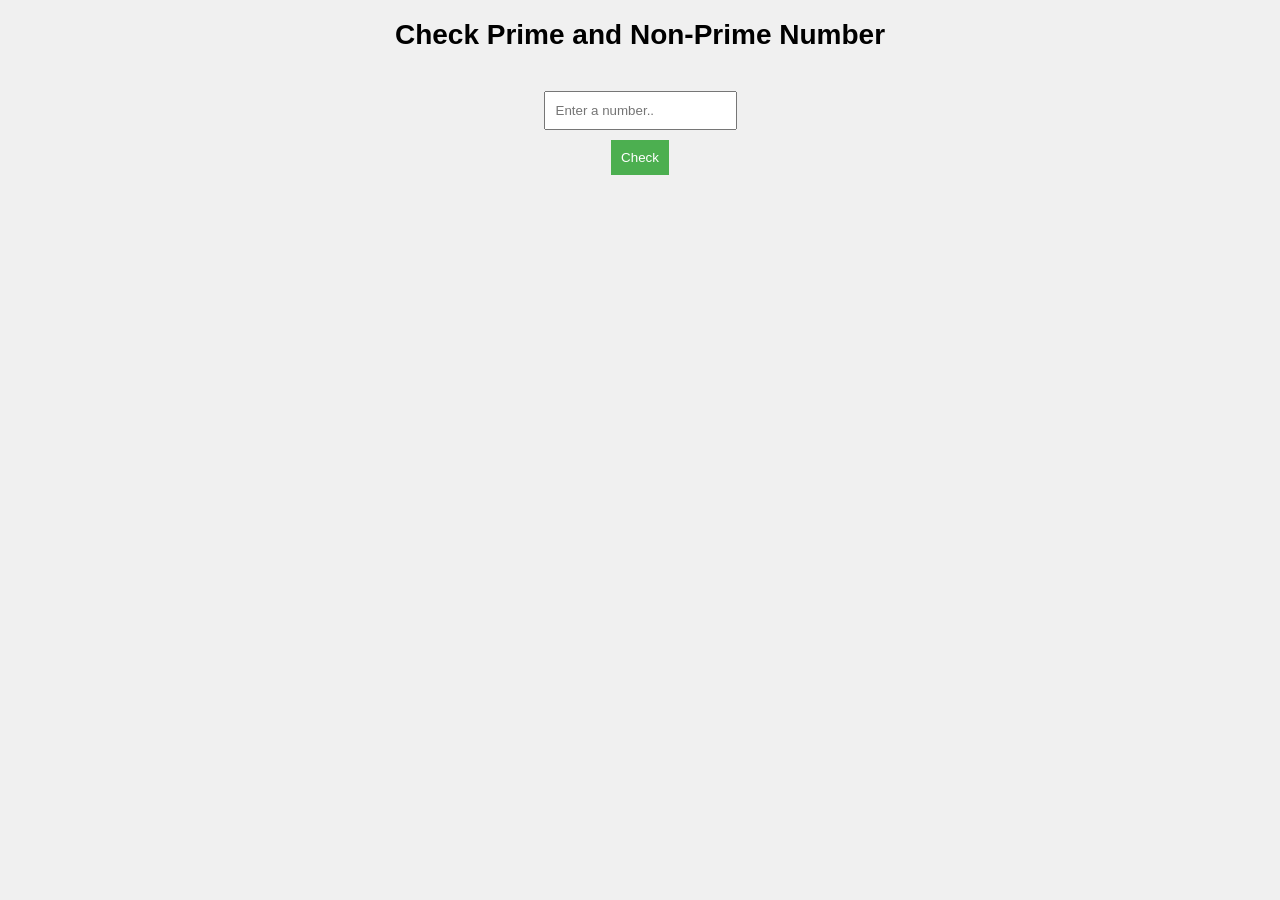
<file: Check Prime and Non-Prime Number/index.html>
<!DOCTYPE html> <!-- Declares HTML5 document type -->
<html lang="en"> <!-- Root HTML element, English language -->
<head>
    <!-- Metadata section - browser configuration -->
    <meta charset="UTF-8"> <!-- Supports all Unicode characters -->
    <meta name="viewport" content="width=device-width, initial-scale=1.0"> <!-- Mobile responsiveness -->
    <title>Check Prime and Non-Prime Number</title> <!-- Browser tab title -->
    
    <style> 
        /* GLOBAL STYLES */
        body {
            font-family: Arial, sans-serif; /* Clean font stack */
            margin: 0; /* Remove default margins */
            padding: 0; /* Remove default padding */
            background-color: #f0f0f0; /* Light gray background */
        }
        
        /* HEADING STYLES */
        h1 {
            text-align: center; /* Center title */
            margin-bottom: 20px; /* Space below title */
            font-size: 28px; /* Large title size */
        }
        
        /* MAIN CONTAINER */
        div {
            display: flex; /* Flexbox layout */
            flex-direction: column; /* Stack items vertically */
            align-items: center; /* Center items horizontally */
            margin-top: 20px; /* Space from top */
            padding: 20px; /* Internal spacing */
        }
        
        /* INPUT FIELD STYLES */
        input[type="number"] {
            padding: 10px; /* Comfortable input padding */
            margin-bottom: 10px; /* Space below input */
        }
        
        /* BUTTON STYLES */
        button {
            padding: 10px; /* Button padding */
            background-color: #4CAF50; /* Green background */
            color: white; /* White text */
            border: none; /* No border */
            cursor: pointer; /* Hand cursor on hover */
        }
        
        /* RESULT TEXT STYLES */
        p {
            margin-top: 10px; /* Space above result */
        }
        
        /* ERROR MESSAGE STYLES */
        .error {
            color: red; /* Red color for errors/non-prime */
        }
        
        /* SUCCESS MESSAGE STYLES */
        .success {
            color: green; /* Green color for prime numbers */
            font-weight: bold; /* Bold for emphasis */
        }
        
        /* MOBILE RESPONSIVE DESIGN */
        @media screen and (max-width: 768px) {
            h1 { font-size: 24px; } /* Smaller title on mobile */
            input[type="number"] { font-size: 16px; } /* Readable input size */
            button { font-size: 16px; } /* Readable button text */
            p { font-size: 16px; } /* Readable result text */
        }
    </style>
</head>

<body>
    <!-- PAGE CONTENT -->
    <h1>Check Prime and Non-Prime Number</h1>
    <div>
        <input type="number" id="numberInput" placeholder="Enter a number.."> <!-- Number input field -->
        <button id="checkButton">Check</button> <!-- Check button trigger -->
        <p id="result"></p> <!-- Result display area -->
    </div>

    <script>
        /* GET DOM ELEMENTS */
        const numberInput = document.getElementById("numberInput"); /* Reference to input field */
        const checkButton = document.getElementById("checkButton"); /* Reference to check button */
        const resultElement = document.getElementById("result");     /* Reference to result paragraph */
        
        let isPrime = true; /* Flag to track if number is prime (reset each check) */

        /* MAIN CHECK BUTTON EVENT LISTENER */
        checkButton.addEventListener("click", () => {
            const number = parseInt(numberInput.value); /* Convert input to integer */
            
            /* VALIDATION: Check if input is valid number */
            if (isNaN(number)) {
                resultElement.textContent = "Please enter a valid number."; /* Error message */
                resultElement.classList.add("error"); /* Add red color class */
                return; /* Exit function */
            }

            /* VALIDATION: Numbers ≤ 1 are not prime */
            if (number <= 1) {
                resultElement.textContent = "1 is neither prime nor non-prime."; /* Special case message */
                resultElement.classList.add("error");
                return;
            }

            /* PRIME CHECKING ALGORITHM - Optimized with Math.sqrt() */
            for (let i = 2; i <= Math.sqrt(number); i++) { /* Only check up to square root */
                if (number % i === 0) { /* If number is divisible by i */
                    isPrime = false; /* Not prime */
                    break; /* Exit loop early */
                }
            }

            /* DISPLAY RESULT */
            if (isPrime) {
                resultElement.textContent = `${number} is a prime number.`; /* Prime result */
                resultElement.classList.add("success"); /* Green color */
            } else {
                resultElement.textContent = `${number} is a non-prime number.`; /* Non-prime result */
                resultElement.classList.add("error"); /* Red color */
            }
        });

        /* CLEAR RESULT ON INPUT */
        numberInput.addEventListener("input", () => {
            resultElement.textContent = ""; /* Clear previous result */
            resultElement.classList.remove("error", "success"); /* Remove color classes */
        });

        /* ENTER KEY ON INPUT FIELD */
        numberInput.addEventListener("keydown", (event) => {
            if (event.key === "Enter") { /* If Enter key pressed */
                checkButton.click(); /* Trigger button click */
            }
        });

        /* ENTER KEY ON BUTTON (Accessibility) */
        checkButton.addEventListener("keydown", (event) => {
            if (event.key === "Enter") { /* If Enter key pressed on button */
                checkButton.click(); /* Trigger check */
            }
        }); /* Fixed missing closing parenthesis */
    </script>
</body>
</html>
</file>
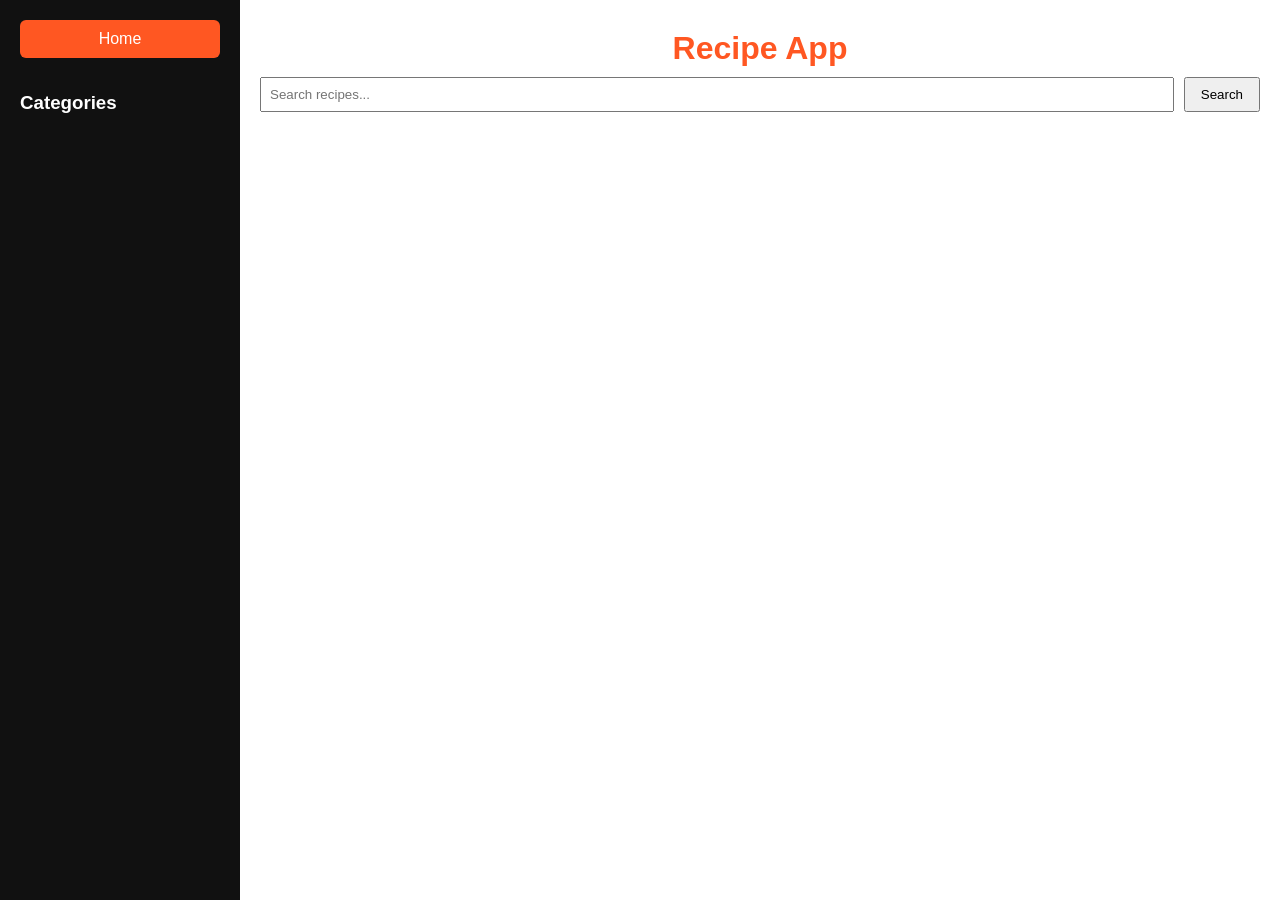
<file: Recipe App/index.html>
<!doctype html>
<html>
  <head>
    <title>Professional Recipe App</title>
    <link rel="stylesheet" href="style.css" />
  </head>
  <body>
    <div class="app">
      <!-- Sidebar -->
      <aside class="sidebar">

        <button id="homeBtn" class="home-btn">Home</button>

        <h3>Categories</h3>
        <div id="categoryList"></div>
        <div id="categoryList"></div>
      </aside>

      <!-- Main Content -->
      <main class="main">
        <h1 class="headername">Recipe App</h1>
        <div class="search-bar">
          <input type="text" id="searchInput" placeholder="Search recipes..." />
          <button id="searchBtn">Search</button>
        </div>

        <!-- Grid View -->
        <div id="recipeContainer" class="recipes"></div>

        <!-- Detail View -->
        <div id="detailView" class="detail hidden"></div>
      </main>
    </div>

    <script src="script.js"></script>
  </body>
</html>
</file>
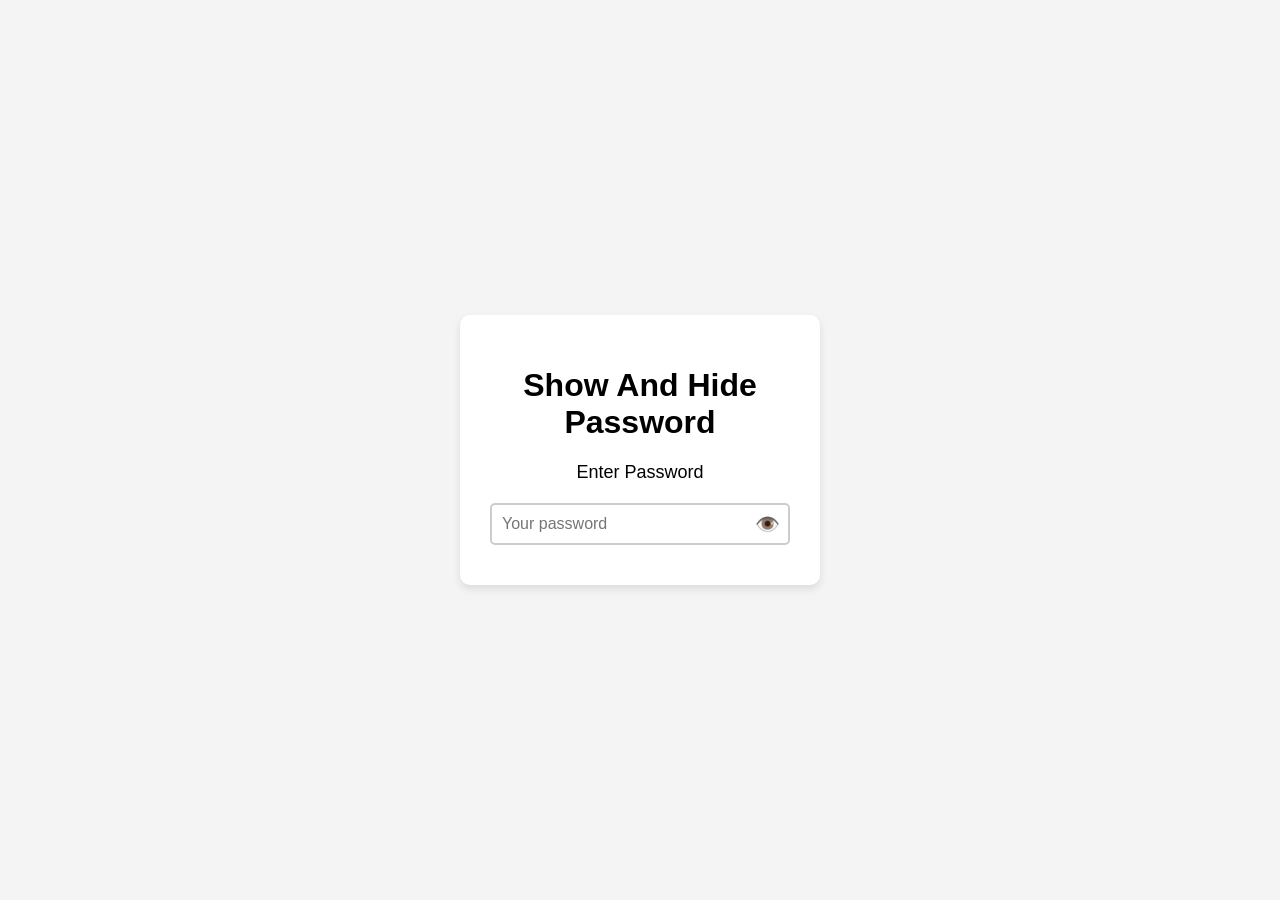
<file: Show And Hide Password/index.html>
<!doctype html>
<html lang="en">
  <head>
    <meta charset="UTF-8" />
    <meta name="viewport" content="width=device-width, initial-scale=1.0" />
    <title>Show And Hide Password</title>
  </head>
  <style>
    body {
      font-family: Arial, sans-serif;
      display: flex;
      justify-content: center;
      align-items: center;
      height: 100vh;
      margin: 0;
      background-color: #f4f4f4;
    }

    .container {
      background-color: white;
      padding: 30px;
      border-radius: 10px;
      box-shadow: 0 4px 8px rgba(0, 0, 0, 0.1);
      width: 300px;
      text-align: center;
    }

    .input-container {
      display: flex;
      align-items: center;
      position: relative;
    }

    input {
      width: 100%;
      padding: 10px;
      margin: 10px 0;
      border: 2px solid #ccc;
      border-radius: 5px;
      font-size: 16px;
    }

    .eye-icon {
      position: absolute;
      right: 10px;
      cursor: pointer;
      font-size: 20px;
      color: #333;
    }

    label {
      font-size: 18px;
      margin-bottom: 10px;
      display: block;
    }
  </style>
  <body>
    <div class="container">
      <h1>Show And Hide Password</h1>
      <label for="passes">Enter Password</label>
      <div class="input-container">
        <input id="passes" placeholder="Your password" type="password" />
        <span class="eye-icon" id="eye-icon"> 👁️ </span>
      </div>
    </div>
  </body>
  <script>
    let input = document.getElementById("passes");
    let eyeIcon = document.getElementById("eye-icon");
    eyeIcon.addEventListener("click", function () {
      if (input.type === "password") {
        input.type = "text";
        eyeIcon.textContent = "❌";
      } else {
        input.type = "password";
        eyeIcon.textContent = "👁️";
      }
    });
  </script>
</html>
</file>
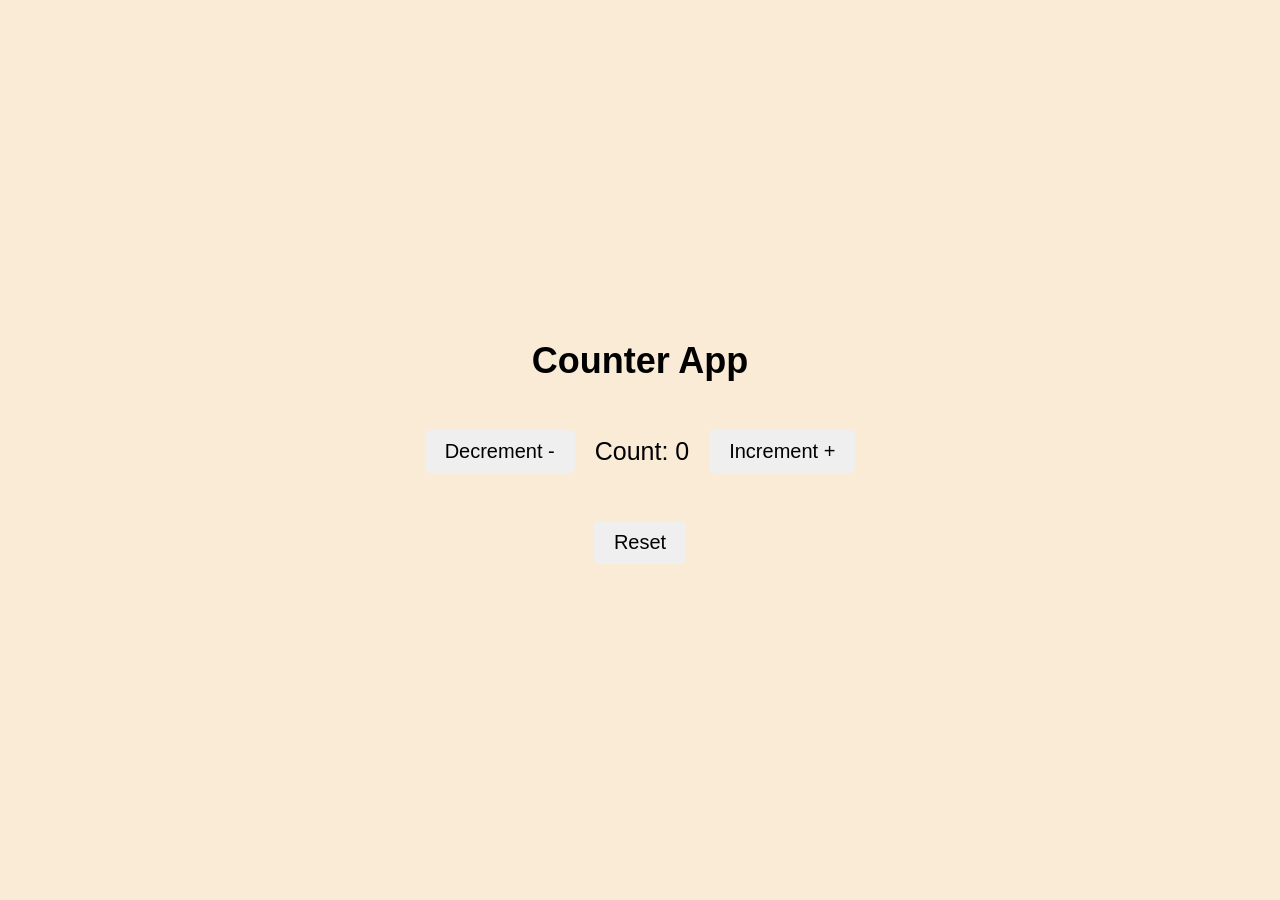
<file: Counter App/CounterApp.html>
<!doctype html>
<!-- Declares the document type as HTML5 -->
<html lang="en">
  <!-- Root element of HTML page, sets language to English -->
  <head>
    <!-- Metadata section - contains info about the document, not visible on page -->
    <meta charset="UTF-8" />
    <!-- Sets character encoding to UTF-8 (supports all characters) -->
    <meta name="viewport" content="width=device-width, initial-scale=1.0" />
    <!-- Makes page responsive on mobile devices -->
    <title>Counter App</title>
    <!-- Sets the browser tab title -->
  </head>

  <style>
    /* CSS STYLES FOR THE ENTIRE PAGE */

    body {
      font-family:
        Arial, sans-serif; /* Sets default font to Arial or fallback sans-serif */
      margin: 0; /* Removes default browser margin */
      padding: 0px; /* Removes default browser padding (was 'px' - fixed to 0px) */
      background-color: antiquewhite; /* Sets light beige background color */
      display: flex; /* Uses flexbox layout for centering */
      justify-content: center; /* Centers content horizontally */
      align-items: center; /* Centers content vertically */
      height: 100vh; /* Full viewport height */
      width: 100vw; /* Full viewport width */
    }

    h1 {
      font-size: 36px; /* Large heading size */
      margin-bottom: 20px; /* Space below heading */
      text-align: center; /* Centers the title text */
    }

    span {
      font-size: 24px; /* Font size for any span elements */
      margin-right: 10px; /* Right margin */
      margin-left: 10px; /* Left margin */
    }

    .div1 {
      display: flex; /* Flexbox container for buttons and count */
      justify-content: center; /* Centers children horizontally */
      align-items: center; /* Centers children vertically */
    }

    .div2 {
      display: flex; /* Flexbox container for reset button */
      justify-content: center; /* Centers reset button horizontally */
      align-items: center; /* Centers reset button vertically */
      margin-top: 20px; /* Space above reset button */
      margin-bottom: 20px; /* Space below reset button */
    }

    button {
      padding: 10px 20px; /* 10px top/bottom, 20px left/right padding */
      font-size: 20px; /* Button text size */
      cursor: pointer; /* Hand cursor on hover */
      border: none; /* Removes default border */
      border-radius: 5px; /* Rounded corners */
    }

    p {
      padding: 10px 20px; /* Padding around count text */
      font-size: 25px; /* Large font for count display */
      border: none; /* No border around count */
      border-radius: 5px; /* Rounded corners for count box */
    }

    /* RESPONSIVE DESIGN - adjusts layout for mobile screens */
    @media screen and (max-width: 768px) {
      h1 {
        font-size: 25px;
      } /* Smaller title on mobile */
      p {
        font-size: 20px;
      } /* Smaller count text on mobile */
      button {
        font-size: 20px;
      } /* Smaller button text on mobile */
      span {
        font-size: 20px;
      } /* Smaller span text on mobile */
      .div1 {
        flex-direction: column;
      } /* Stack buttons vertically on mobile */
      .div2 {
        flex-direction: column;
      } /* Stack reset button vertically on mobile */
    }
  </style>

  <body>
    <!-- MAIN CONTENT CONTAINER -->
    <div>
      <h1>Counter App</h1>

      <!-- COUNTER DISPLAY AND CONTROL BUTTONS -->
      <div class="div1">
        <button id="decrementBtn">Decrement -</button>
        <!-- Button to decrease count -->
        <p id="count">Count: 0</p>
        <!-- Displays current count value -->
        <button id="incrementBtn">Increment +</button>
        <!-- Button to increase count -->
      </div>

      <!-- RESET BUTTON CONTAINER -->
      <div class="div2">
        <button id="resetBtn">Reset</button>
        <!-- Button to reset count to 0 -->
      </div>
    </div>
  </body>

  <script>
    /* JAVASCRIPT FOR COUNTER FUNCTIONALITY */

    let count = 0; /* Initializes counter variable to 0 */

    /* Gets references to HTML elements using their IDs */
    const decrementBtn =
      document.getElementById(
        "decrementBtn",
      ); /* Reference to decrement button */
    const incrementBtn =
      document.getElementById(
        "incrementBtn",
      ); /* Reference to increment button */
    const resetBtn =
      document.getElementById("resetBtn"); /* Reference to reset button */
    const countElement =
      document.getElementById("count"); /* Reference to count display element */

    /* Function to update the displayed count and change its color */
    function updateCount() {
      countElement.textContent = `Count: ${count}`; /* Updates text with current count value */

      /* Changes count color based on value */
      if (count < 0) {
        countElement.style.color = "red"; /* Red for negative numbers */
      } else if (count > 0) {
        countElement.style.color = "green"; /* Green for positive numbers */
      } else {
        countElement.style.color = "blue"; /* Blue for zero */
      }
    }

    /* EVENT LISTENER: Decrement button click */
    decrementBtn.addEventListener("click", () => {
      count--; /* Decreases count by 1 */
      updateCount(); /* Updates display and color */
    });

    /* EVENT LISTENER: Increment button click */
    incrementBtn.addEventListener("click", () => {
      count++; /* Increases count by 1 */
      updateCount(); /* Updates display and color */
    });

    /* EVENT LISTENER: Reset button click */
    resetBtn.addEventListener("click", () => {
      count = 0; /* Resets count to 0 */
      updateCount(); /* Updates display and color */
    });
  </script>
</html>
</file>
<file: Recipe App/style.css>
* {
  box-sizing: border-box;
}

body {
  margin: 0;
  font-family: Arial, sans-serif;
}

.app {
  display: flex;
  min-height: 100vh;
}

/* ===== Sidebar ===== */

.sidebar {
  width: 240px;
  background: #111;
  color: white;
  padding: 20px;
  position: sticky;
  top: 0;
  height: 100vh;
  overflow-y: auto;
}

.sidebar label {
  display: block;
  margin: 8px 0;
  cursor: pointer;
}

.home-btn {
  width: 100%;
  padding: 10px;
  margin-bottom: 15px;
  border: none;
  background: #ff5722;
  color: white;
  cursor: pointer;
  border-radius: 6px;
  font-size: 16px;
}

.home-btn:hover {
  background: #e64a19;
}
.headername {
  padding: 10px;

  margin: 0 auto;

  background: white;
  color: #ff5722;
  text-align: center;
  font-size: 32px;
}
.headername:hover {
 font-size: x-large;
}

/* ===== Main ===== */

.main {
  flex: 1;
  padding: 20px;
}

.search-bar {
  display: flex;
  gap: 10px;
  margin-bottom: 20px;
}

.search-bar input {
  flex: 1;
  padding: 8px;
}

.search-bar button {
  padding: 8px 15px;
  cursor: pointer;
}

/* ===== Grid ===== */

.recipes {
  display: grid;
  grid-template-columns: repeat(auto-fill, minmax(220px, 1fr));
  gap: 15px;
}

.card {
  border: 1px solid #ddd;
  padding: 10px;
  border-radius: 8px;
  cursor: pointer;
  transition: 0.3s;
}

.card:hover {
  transform: scale(1.05);
}

.card img {
  width: 100%;
  border-radius: 6px;
}

/* ===== Detail View ===== */

.detail {
  max-width: 800px;
}

.detail img {
  width: 100%;
  border-radius: 8px;
  margin: 15px 0;
}

.hidden {
  display: none;
}

/* ===== Responsive ===== */

@media (max-width: 768px) {
  .app {
    flex-direction: column;
  }

  .sidebar {
    width: 100%;
    height: auto;
    position: relative;
  }

  .recipes {
    grid-template-columns: repeat(auto-fill, minmax(160px, 1fr));
  }
}
</file>
